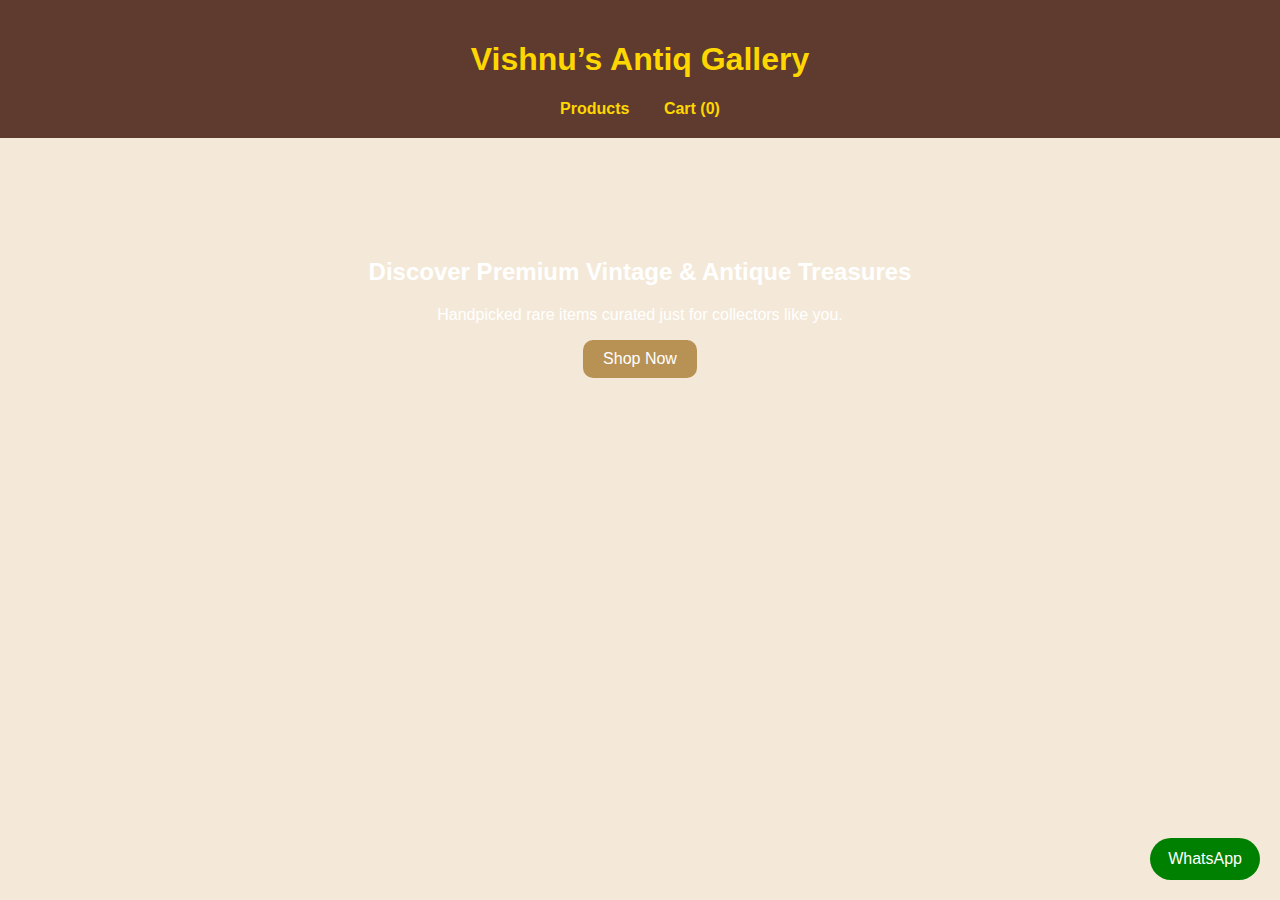
<file: index.html>
<!DOCTYPE html>
<html lang="en">
<head>
    <meta charset="UTF-8">
    <title>Myntra-Style Store | Home</title>
    <link rel="stylesheet" href="styles.css">
    <script defer src="script.js"></script>
</head>
<body>
<header>
    <h1>Vishnu’s Antiq Gallery</h1>
    <nav>
        <a href="products.html">Products</a>
        <a href="cart.html">Cart (<span id="cart-count">0</span>)</a>
    </nav>
</header>
<section class="hero">
    <h2>Discover Premium Vintage & Antique Treasures</h2>
    <p>Handpicked rare items curated just for collectors like you.</p>
    <a href="products.html" class="btn">Shop Now</a>
</section>
<a href="https://wa.me/1234567890" class="whatsapp-float">WhatsApp</a>
</body>
</html>
</file>
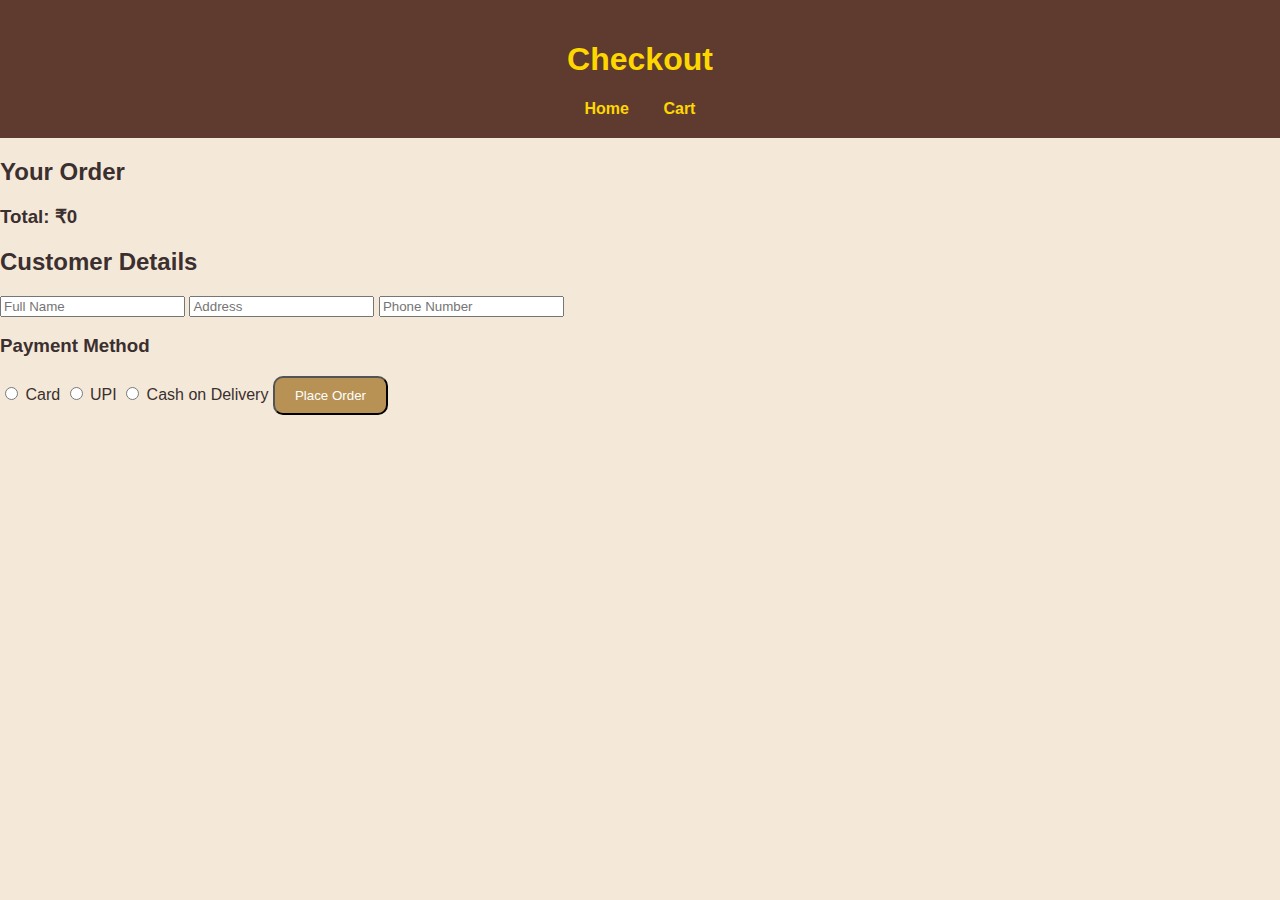
<file: payment.html>
<!DOCTYPE html>
<html lang="en">
<head>
    <!-- Google Tag Manager -->
<script>(function(w,d,s,l,i){w[l]=w[l]||[];w[l].push({'gtm.start':
new Date().getTime(),event:'gtm.js'});var f=d.getElementsByTagName(s)[0],
j=d.createElement(s),dl=l!='dataLayer'?'&l='+l:'';j.async=true;j.src=
'https://www.googletagmanager.com/gtm.js?id='+i+dl;f.parentNode.insertBefore(j,f);
})(window,document,'script','dataLayer','GTM-KF8TSXKS');</script>
<!-- End Google Tag Manager -->
</script>
    <meta charset="UTF-8">
    <title>Checkout</title>
    <link rel="stylesheet" href="styles.css">
    <script defer src="script.js"></script>
</head>
<body>
    <!-- Google Tag Manager (noscript) -->
<noscript><iframe src="https://www.googletagmanager.com/ns.html?id=GTM-KF8TSXKS"
height="0" width="0" style="display:none;visibility:hidden"></iframe></noscript>
<!-- End Google Tag Manager (noscript) -->
<header>
    <h1>Checkout</h1>
    <nav>
        <a href="index.html">Home</a>
        <a href="cart.html">Cart</a>
    </nav>
</header>
<h2>Your Order</h2>
<div id="checkout-items"></div>
<h3>Total: ₹<span id="checkout-total">0</span></h3>
<h2>Customer Details</h2>
<form id="checkout-form">
    <input type="text" placeholder="Full Name" required>
    <input type="text" placeholder="Address" required>
    <input type="tel" placeholder="Phone Number" required>
    <h3>Payment Method</h3>
    <label><input type="radio" name="payment" value="Card" required> Card</label>
    <label><input type="radio" name="payment" value="UPI"> UPI</label>
    <label><input type="radio" name="payment" value="COD"> Cash on Delivery</label>
    <button type="submit" class="btn">Place Order</button>
</form>
</body>
</html>
</file>
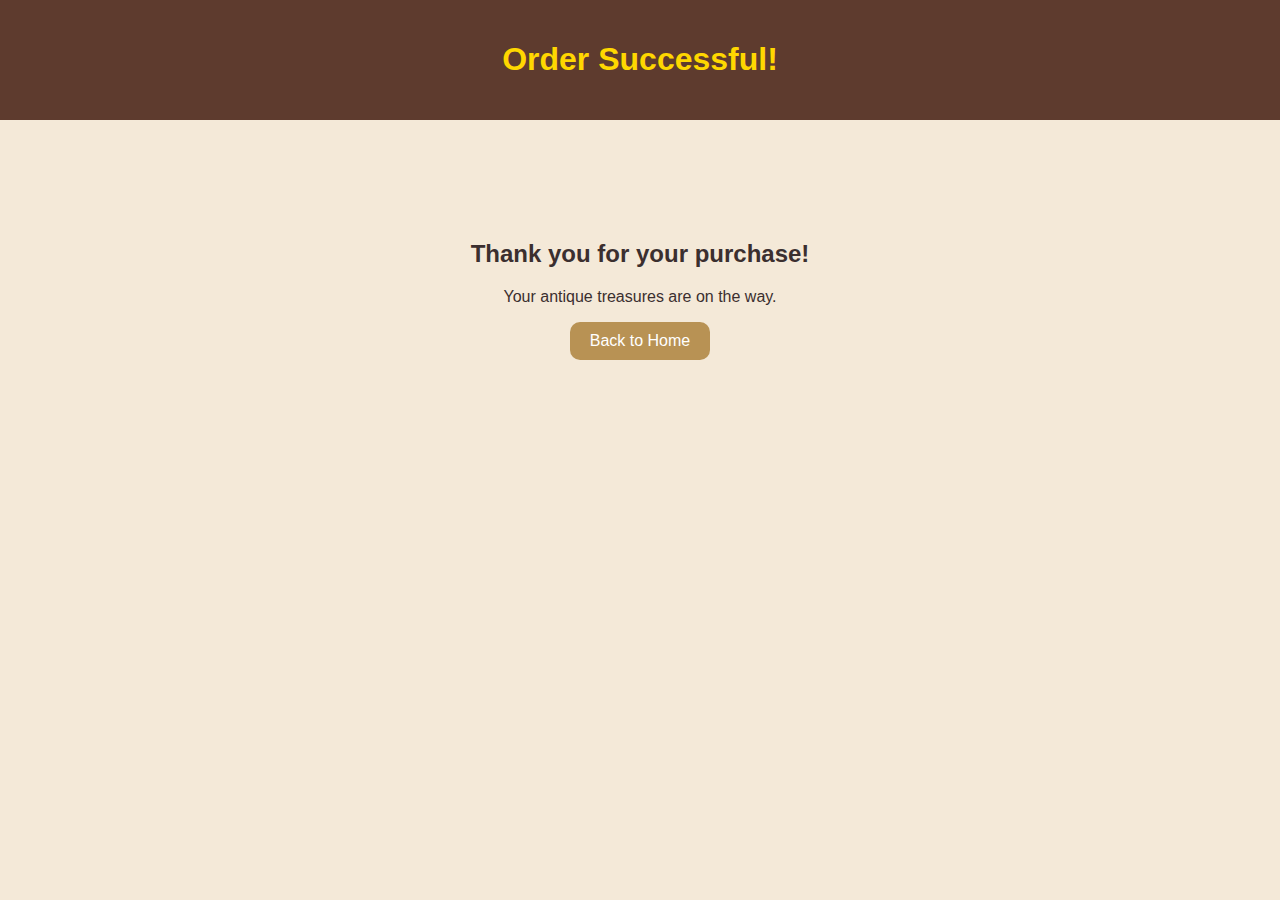
<file: thankyou.html>
<!DOCTYPE html>
<html lang="en">
<head>
    <!-- Google Tag Manager -->
<script>(function(w,d,s,l,i){w[l]=w[l]||[];w[l].push({'gtm.start':
new Date().getTime(),event:'gtm.js'});var f=d.getElementsByTagName(s)[0],
j=d.createElement(s),dl=l!='dataLayer'?'&l='+l:'';j.async=true;j.src=
'https://www.googletagmanager.com/gtm.js?id='+i+dl;f.parentNode.insertBefore(j,f);
})(window,document,'script','dataLayer','GTM-KF8TSXKS');</script>
<!-- End Google Tag Manager -->
</script>
    <meta charset="UTF-8">
    <title>Thank You!</title>
    <link rel="stylesheet" href="styles.css">
</head>
<body>
    <!-- Google Tag Manager (noscript) -->
<noscript><iframe src="https://www.googletagmanager.com/ns.html?id=GTM-KF8TSXKS"
height="0" width="0" style="display:none;visibility:hidden"></iframe></noscript>
<!-- End Google Tag Manager (noscript) -->
<header>
    <h1>Order Successful!</h1>
</header>
<section class="thankyou-box">
    <h2>Thank you for your purchase!</h2>
    <p>Your antique treasures are on the way.</p>
    <a href="index.html" class="btn">Back to Home</a>
</section>
</body>
</html>
</file>
<file: styles.css>
body{margin:0;background:#f4e9d8;font-family:Poppins,sans-serif;color:#3b2f2f}
header{background:#5e3b2e;color:gold;padding:20px;text-align:center}
nav a{color:gold;margin:0 15px;text-decoration:none;font-weight:bold}
.hero{padding:100px 20px;background:url('https://images.unsplash.com/photo-1526498460520-4c246339dccb') center/cover;text-align:center;color:white}
.btn{background:#b89254;color:white;padding:10px 20px;border-radius:10px;text-decoration:none;display:inline-block}
.btn-danger{background:#8b3a3a;color:white;padding:10px 20px;border-radius:10px;border:none;cursor:pointer}
.product-grid{display:grid;grid-template-columns:repeat(auto-fit,minmax(230px,1fr));gap:20px;padding:20px}
.product-card{background:#fff9f0;border-radius:12px;box-shadow:0 4px 10px rgba(0,0,0,0.1);padding:15px;text-align:center}
.product-card img{width:100%;border-radius:10px}
.filters{display:flex;justify-content:center;gap:12px;padding:20px}
.whatsapp-float{position:fixed;bottom:20px;right:20px;background:green;color:white;padding:12px 18px;border-radius:50px;text-decoration:none}
.thankyou-box{text-align:center;padding:100px 20px}
</file>
